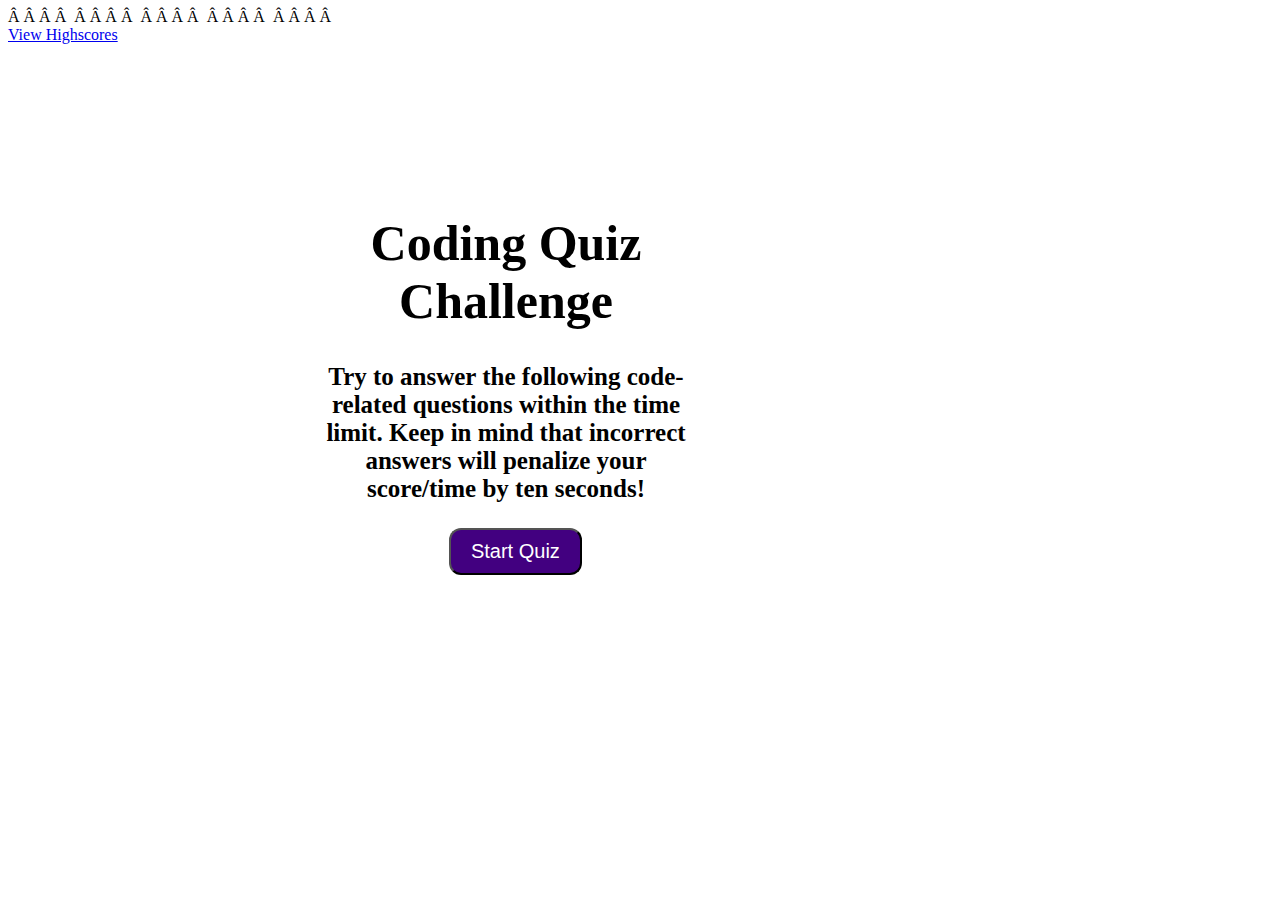
<file: index.html>
<!DOCTYPE html>
<html lang="en">
<head>
    <meta charset="UTF-8">
    <meta http-equiv="X-UA-Compatible" content="IE=edge">
    <meta name="viewport" content="width=device-width, initial-scale=1.0">
    <title>Coding Quiz Challenge</title>
      <link rel="stylesheet" type="text/css" href="style.css">
</head>
<body>
        <!-- Link to highscores -->
        <header>
        <a href="HighScores.html">View Highscores</a>
        <div id="currentTime"></div>
</header>
        <div id="wrapper">
            <div id="questionsDiv">
                <h1>Coding Quiz Challenge</h1>
                <p>Try to answer the following code-related questions within the time limit. 
                    Keep in mind that incorrect answers will penalize your score/time by ten seconds!</p>
                <ul id="choicesUl"></ul>
                
             <button id="startTime" class=hover>Start Quiz</button>
            </div>
        </div>

        <script src="script.js"></script>
    
</body>
</html>
</file>
<file: style.css>
#wrapper {
            position: absolute;
            left: 20%;
            top: 20%;
            width: 500px;
            height: 500px;
            font-size: 25px;
            margin: auto;
            text-align: center;
            font-weight: bold;
        }
        .p {
            font-weight: lighter;
        }
        
        #startTime {
            background-color: rgb(66, 0, 128);
            margin-left: 5%;
            padding: 10px 20px;
            font-size: 20px;
            color: white;
            border-radius: 12px;
        }
        #startTime:hover {
            background-color:rgb(184, 112, 212);
        }

        #questionsDiv {
            margin: auto;
            width: 75%;
            text-align: center;
        }

        #currentTime {
            float: right;
        }

        #goBack {
            background-color: rgb(66, 0, 128);
            position: relative;
            padding: 10px;
            font-size: 15px;
            color: white;
            top: 30%;
            left: 55%;
            width: auto;
            text-align: center;
            text-decoration: none;
            border-radius: 12px;
        }
        #goBack:hover {
            background-color:rgb(184, 112, 212);

        }

        #clear {
            background-color: rgb(66, 0, 128);
            position: absolute;
            padding: 10px;
            font-size: 15px;
            color: white;
            top: 30%;
            right: 5%;
            text-align: center;
            border-radius: 12px;
        }
        #clear:hover {
            background-color:rgb(184, 112, 212);
        }

        .button {
            border-radius: 8px;
        }

        .textarea {
            width: 90%;
            margin: 50px;
        }

        #submit {
            background-color: rgb(66, 0, 128);
            padding: 10px 25px;
            font-size: 15px;
            color: white;
            border-radius: 12px;
        }

        label {
            margin-right: 10px;
        }
        #input {
            margin-bottom: 20px;
            width: 50%;
            border: 1px solid lightgray;
        }

        #h1 {
            text-align: center;
        }
       

        .choiceButton {
            background-color: rgb(66, 0, 128);
            margin-top: 10px;
            padding: 5px 15px;
            width: 60%;
            font-size: 18px;
            text-align: left;
            color: #fff;
            border-radius: 12px;
        }
        .choiceButton:hover {
            background-color:rgb(184, 112, 212);
        }

        #createDiv {
            margin-top: 20px;
    
        }
</file>
